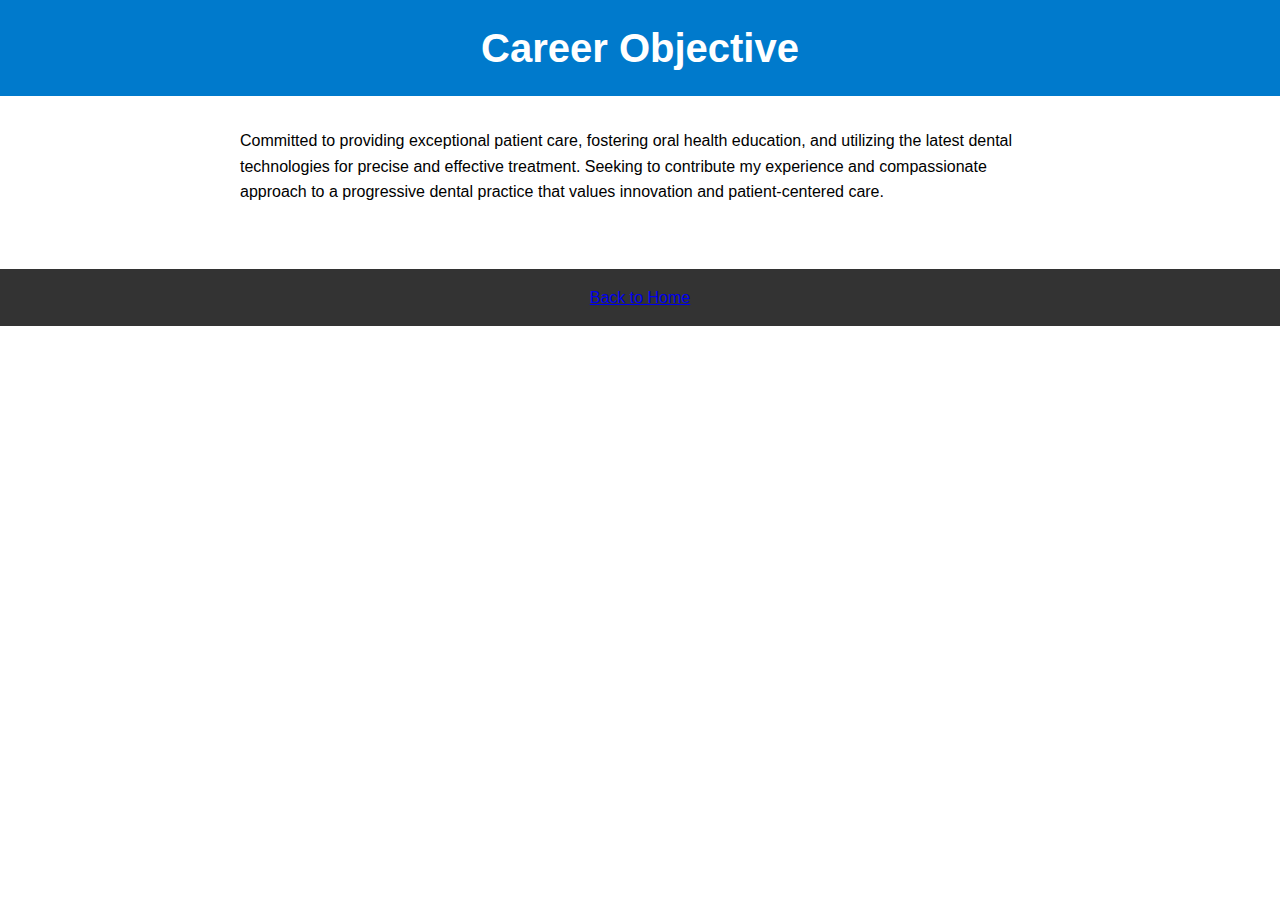
<file: career-objective.html>
<!DOCTYPE html>
<html lang="en">
<head>
    <meta charset="UTF-8">
    <meta name="viewport" content="width=device-width, initial-scale=1.0">
    <title>Career Objective</title>
    <link rel="stylesheet" href="styles.css">
</head>
<body>
    <header>
        <h1>Career Objective</h1>
    </header>
    <main>
        <p>
            Committed to providing exceptional patient care, fostering oral health education, and utilizing the latest 
            dental technologies for precise and effective treatment. Seeking to contribute my experience and compassionate 
            approach to a progressive dental practice that values innovation and patient-centered care.
        </p>
    </main>
    <footer>
        <a href="index.html">Back to Home</a>
    </footer>
</body>
</html>
</file>
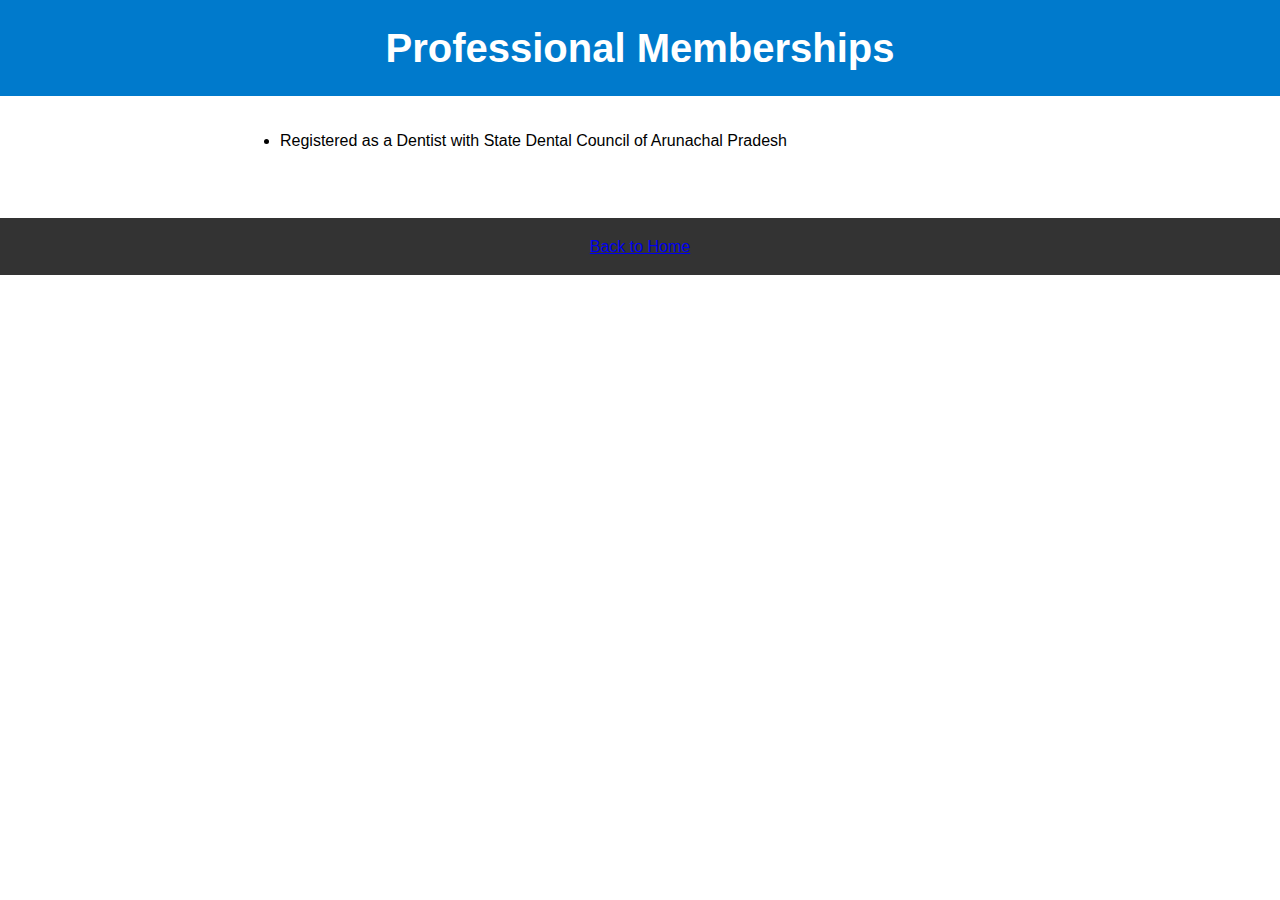
<file: professional-memberships.html>
<!DOCTYPE html>
<html lang="en">
<head>
    <meta charset="UTF-8">
    <meta name="viewport" content="width=device-width, initial-scale=1.0">
    <title>Professional Memberships</title>
    <link rel="stylesheet" href="styles.css">
</head>
<body>
    <header>
        <h1>Professional Memberships</h1>
    </header>
    <main>
        <ul>
            <li>Registered as a Dentist with State Dental Council of Arunachal Pradesh</li>
        </ul>
    </main>
    <footer>
        <a href="index.html">Back to Home</a>
    </footer>
</body>
</html>
</file>
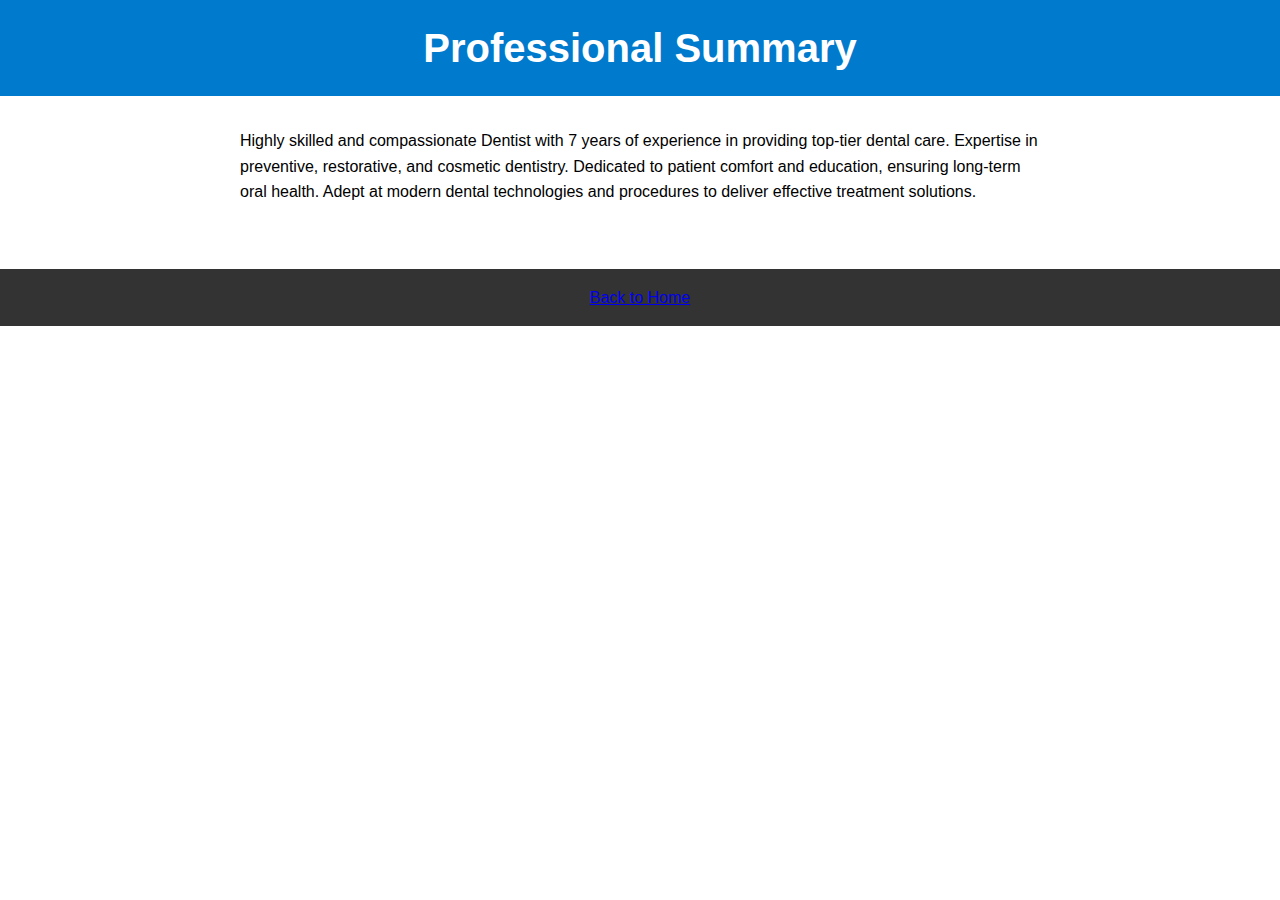
<file: professional-summary.html>
<!DOCTYPE html>
<html lang="en">
<head>
    <meta charset="UTF-8">
    <meta name="viewport" content="width=device-width, initial-scale=1.0">
    <title>Professional Summary</title>
    <link rel="stylesheet" href="styles.css">
</head>
<body>
    <header>
        <h1>Professional Summary</h1>
    </header>
    <main>
        <p>
            Highly skilled and compassionate Dentist with 7 years of experience in providing top-tier dental care.
            Expertise in preventive, restorative, and cosmetic dentistry. Dedicated to patient comfort and education, 
            ensuring long-term oral health. Adept at modern dental technologies and procedures to deliver effective 
            treatment solutions.
        </p>
    </main>
    <footer>
        <a href="index.html">Back to Home</a>
    </footer>
</body>
</html>
</file>
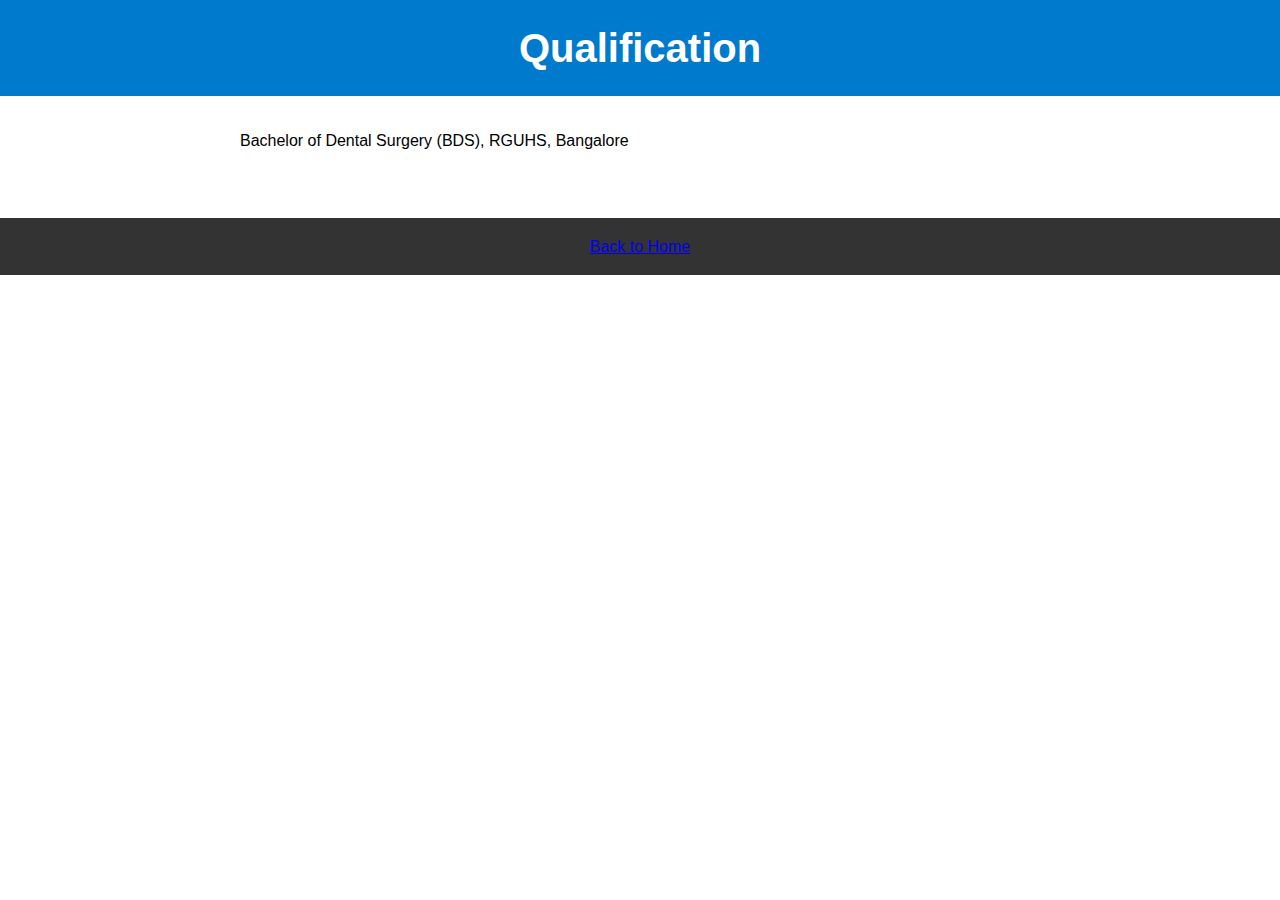
<file: qualification.html>
<!DOCTYPE html>
<html lang="en">
<head>
    <meta charset="UTF-8">
    <meta name="viewport" content="width=device-width, initial-scale=1.0">
    <title>Qualification</title>
    <link rel="stylesheet" href="styles.css">
</head>
<body>
    <header>
        <h1>Qualification</h1>
    </header>
    <main>
        <p>Bachelor of Dental Surgery (BDS), RGUHS, Bangalore</p>
    </main>
    <footer>
        <a href="index.html">Back to Home</a>
    </footer>
</body>
</html>
</file>
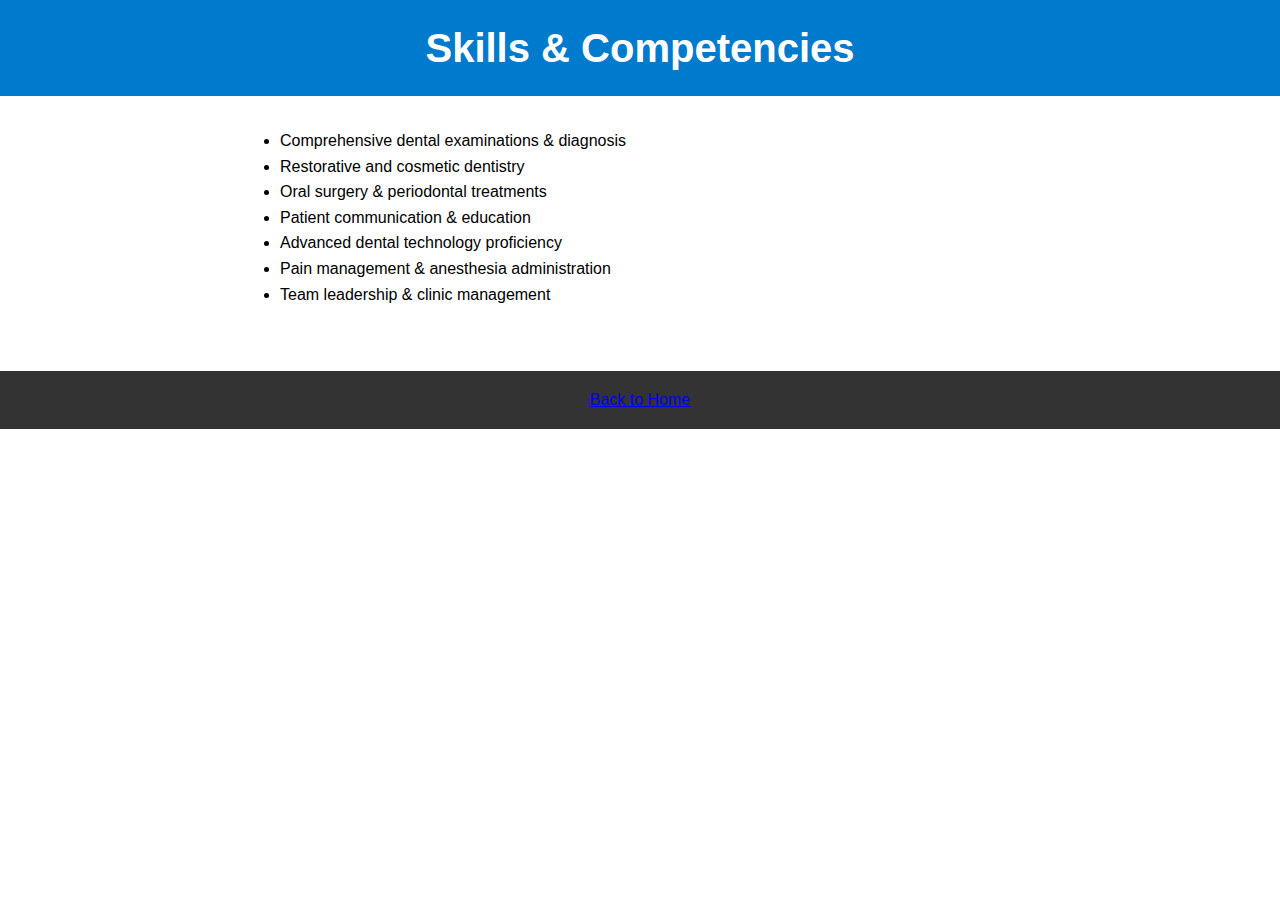
<file: skills-competencies.html>
<!DOCTYPE html>
<html lang="en">
<head>
    <meta charset="UTF-8">
    <meta name="viewport" content="width=device-width, initial-scale=1.0">
    <title>Skills & Competencies</title>
    <link rel="stylesheet" href="styles.css">
</head>
<body>
    <header>
        <h1>Skills & Competencies</h1>
    </header>
    <main>
        <ul>
            <li>Comprehensive dental examinations & diagnosis</li>
            <li>Restorative and cosmetic dentistry</li>
            <li>Oral surgery & periodontal treatments</li>
            <li>Patient communication & education</li>
            <li>Advanced dental technology proficiency</li>
            <li>Pain management & anesthesia administration</li>
            <li>Team leadership & clinic management</li>
        </ul>
    </main>
    <footer>
        <a href="index.html">Back to Home</a>
    </footer>
</body>
</html>
</file>
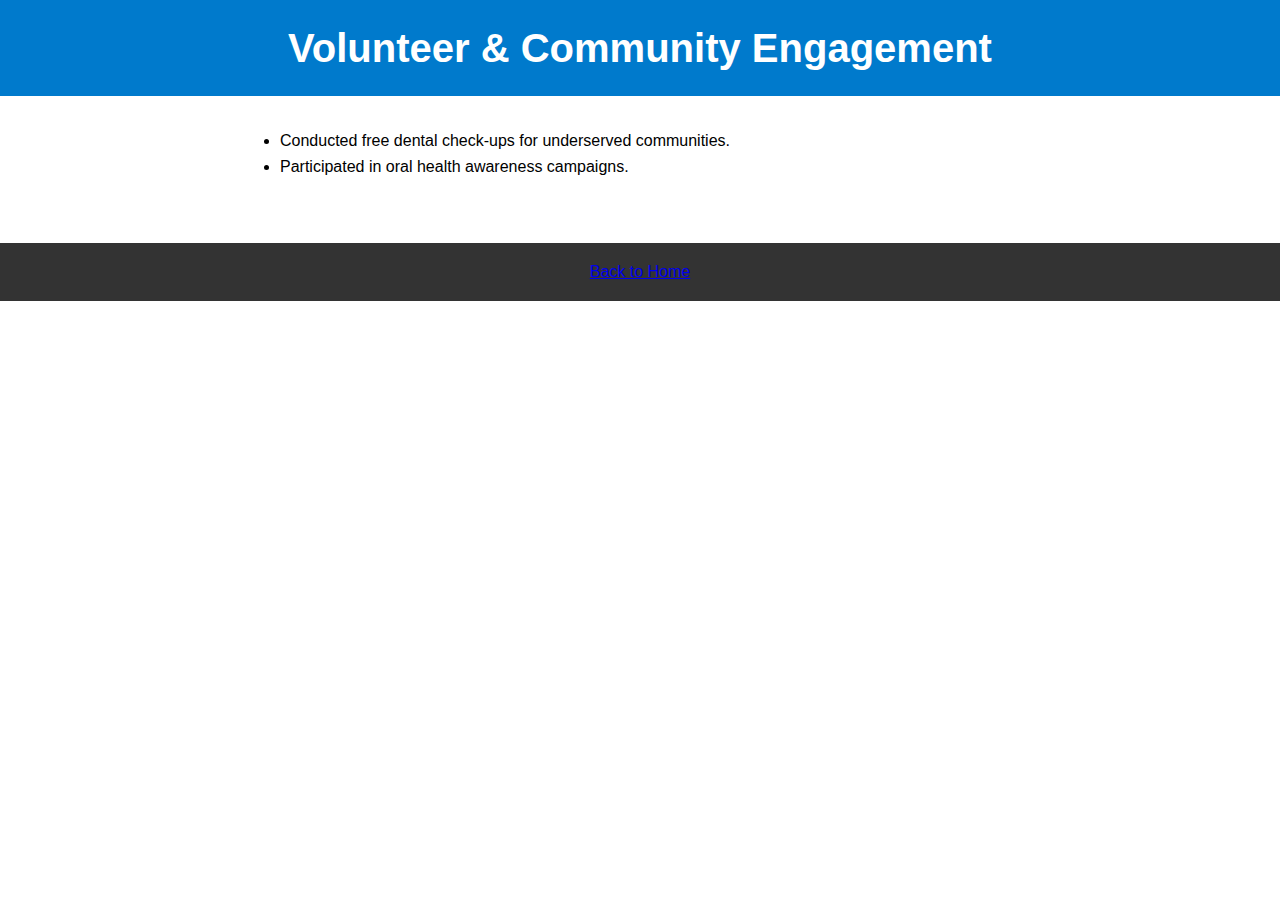
<file: volunteer-community-engagement.html>
<!DOCTYPE html>
<html lang="en">
<head>
    <meta charset="UTF-8">
    <meta name="viewport" content="width=device-width, initial-scale=1.0">
    <title>Volunteer & Community Engagement</title>
    <link rel="stylesheet" href="styles.css">
</head>
<body>
    <header>
        <h1>Volunteer & Community Engagement</h1>
    </header>
    <main>
        <ul>
            <li>Conducted free dental check-ups for underserved communities.</li>
            <li>Participated in oral health awareness campaigns.</li>
        </ul>
    </main>
    <footer>
        <a href="index.html">Back to Home</a>
    </footer>
</body>
</html>
</file>
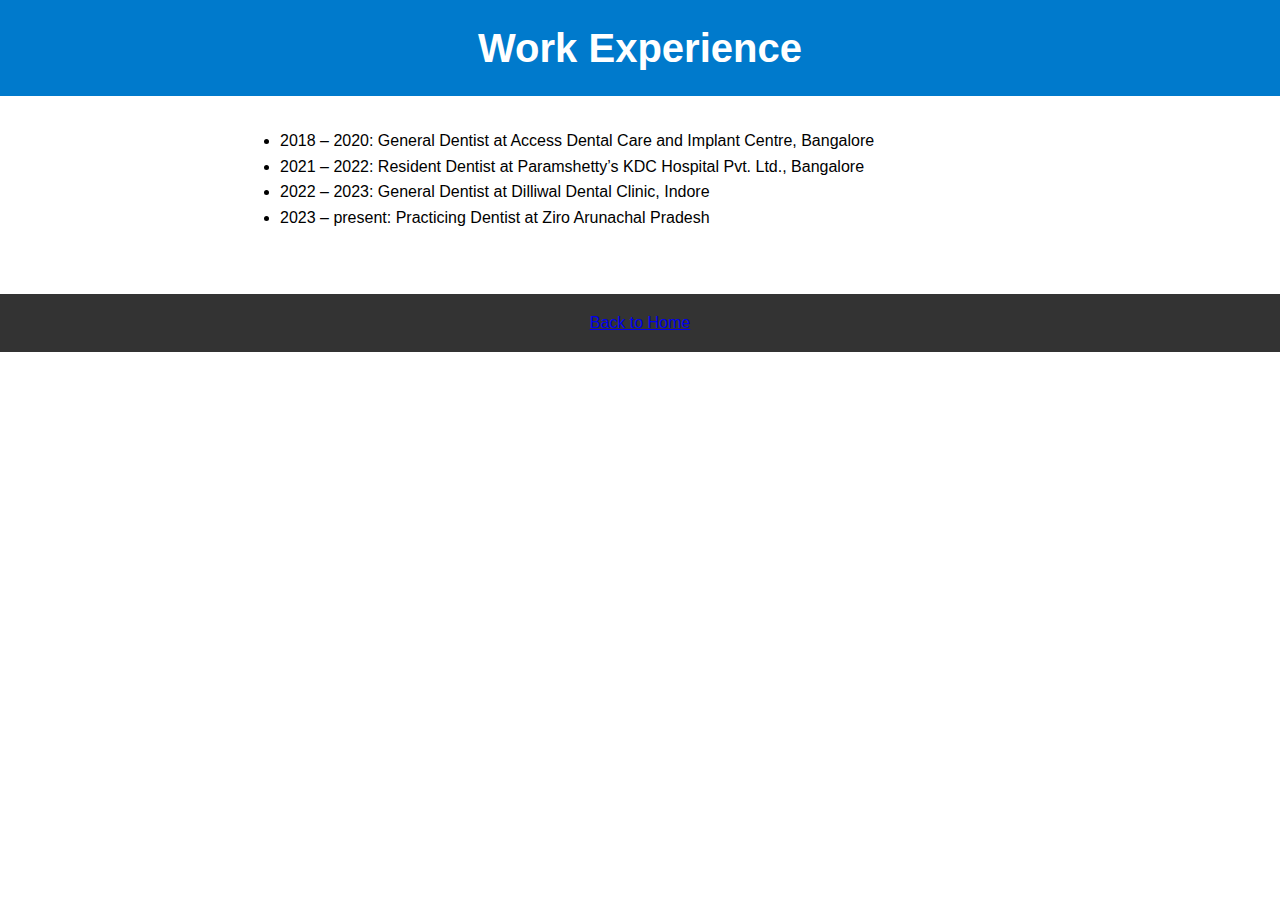
<file: work-experience.html>
<!DOCTYPE html>
<html lang="en">
<head>
    <meta charset="UTF-8">
    <meta name="viewport" content="width=device-width, initial-scale=1.0">
    <title>Work Experience</title>
    <link rel="stylesheet" href="styles.css">
</head>
<body>
    <header>
        <h1>Work Experience</h1>
    </header>
    <main>
        <ul>
            <li>2018 – 2020: General Dentist at Access Dental Care and Implant Centre, Bangalore</li>
            <li>2021 – 2022: Resident Dentist at Paramshetty’s KDC Hospital Pvt. Ltd., Bangalore</li>
            <li>2022 – 2023: General Dentist at Dilliwal Dental Clinic, Indore</li>
            <li>2023 – present: Practicing Dentist at Ziro Arunachal Pradesh</li>
        </ul>
    </main>
    <footer>
        <a href="index.html">Back to Home</a>
    </footer>
</body>
</html>
</file>
<file: styles.css>
body {
    font-family: Arial, sans-serif;
    line-height: 1.6;
    margin: 0;
    padding: 0;
}

header {
    background: #007acc;
    color: white;
    text-align: center;
    padding: 1rem 0;
}

header h1 {
    margin: 0;
    font-size: 2.5rem;
}

header h2 {
    margin: 0;
    font-size: 1.5rem;
    font-weight: 300;
}

nav {
    background: #333;
    color: white;
}

nav ul {
    list-style: none;
    margin: 0;
    padding: 0;
    display: flex;
    justify-content: center;
}

nav ul li {
    margin: 0;
}

nav ul li a {
    color: white;
    text-decoration: none;
    padding: 0.75rem 1rem;
    display: block;
}

nav ul li a:hover {
    background: #575757;
}

main {
    padding: 1rem;
    max-width: 800px;
    margin: 0 auto;
}

section {
    margin-bottom: 2rem;
}

section h3 {
    color: #007acc;
}

footer {
    background: #333;
    color: white;
    text-align: center;
    padding: 1rem 0;
    margin-top: 2rem;
}
</file>
